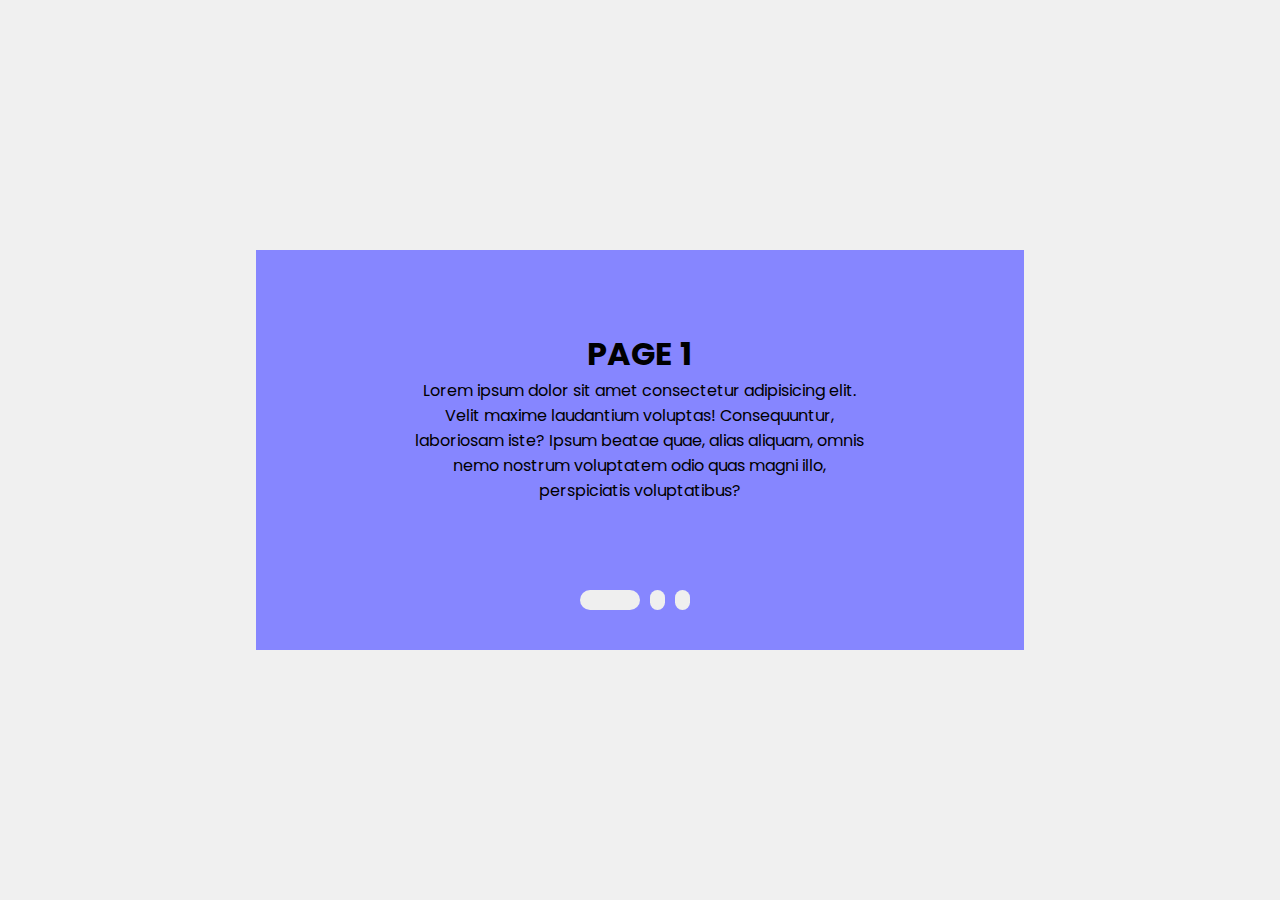
<file: test/index.html>
<!DOCTYPE html>
<html lang="en">
<head>
    <meta charset="UTF-8">
    <meta http-equiv="X-UA-Compatible" content="IE=edge">
    <meta name="viewport" content="width=device-width, initial-scale=1.0">
    <link rel="stylesheet" href="style.css">
    <link rel="preconnect" href="https://fonts.googleapis.com">
    <link rel="preconnect" href="https://fonts.gstatic.com" crossorigin>
    <link href="https://fonts.googleapis.com/css2?family=Poppins:ital,wght@0,300;0,400;0,500;0,600;0,700;0,800;0,900;1,300;1,400;1,500;1,600;1,700;1,800;1,900&display=swap" rel="stylesheet">
    <title>Document</title>
</head>
<body>

    <div class="container">
        <div class="content">
            <div class="page">
                <h1>PAGE 1</h1>
                <p>Lorem ipsum dolor sit amet consectetur adipisicing elit. 
                    Velit maxime laudantium voluptas! Consequuntur, laboriosam iste? 
                    Ipsum beatae quae, alias aliquam, omnis nemo nostrum voluptatem odio 
                    quas magni illo, perspiciatis voluptatibus?</p>
            </div>
            <div class="page">
                <h1>PAGE 2</h1>
                <p>Lorem ipsum dolor sit amet consectetur adipisicing elit. 
                    Velit maxime laudantium voluptas! Consequuntur, laboriosam iste? 
                    Ipsum beatae quae, alias aliquam, omnis nemo nostrum voluptatem odio 
                    quas magni illo, perspiciatis voluptatibus?</p>
            </div>
            <div class="page">
                <h1>PAGE 3</h1>
                <p>Lorem ipsum dolor sit amet consectetur adipisicing elit. 
                    Velit maxime laudantium voluptas! Consequuntur, laboriosam iste? 
                    Ipsum beatae quae, alias aliquam, omnis nemo nostrum voluptatem odio 
                    quas magni illo, perspiciatis voluptatibus?</p>
            </div>
            <div class="btns">
                <button class="btn btn-active"></button>
                <button class="btn"></button>
                <button class="btn"></button>
            </div>
        </div>
    </div>
    
    <script src="script.js"></script>
</body>
</html>
</file>
<file: test/style.css>
* {
    box-sizing: border-box;
    padding: 0;
    margin: 0;
    font-family: 'Poppins', sans-serif;
}

.container {
    display: flex;
    justify-content: center;
    align-items: center;
    width: 100%;
    height: 100vh;
    background-color: rgb(240, 240, 240);
}

.content {
    width: 60%;
    height: 400px;
    background-color: rgb(134, 134, 255);
    display: flex;
    justify-content: center;
    align-items: center;
    position: relative;
    overflow: hidden;
}

.content .page {
    width: 60%;
    transition: transform .5s linear;
    text-align: center;
    position: absolute;
    height: 60%;
}

.btns {
    position: absolute;
    bottom: 10%;
    width: 120px;
    display: flex;
}

.btn {
    flex: 1;
    cursor: pointer;
    height: 20px;
    border-radius: 30px;
    border: none;
    margin-right: 10px;
    transition: flex .3s linear;
}

.btn-active {
    flex: 4;
    transition: flex .3s linear;
}
</file>
